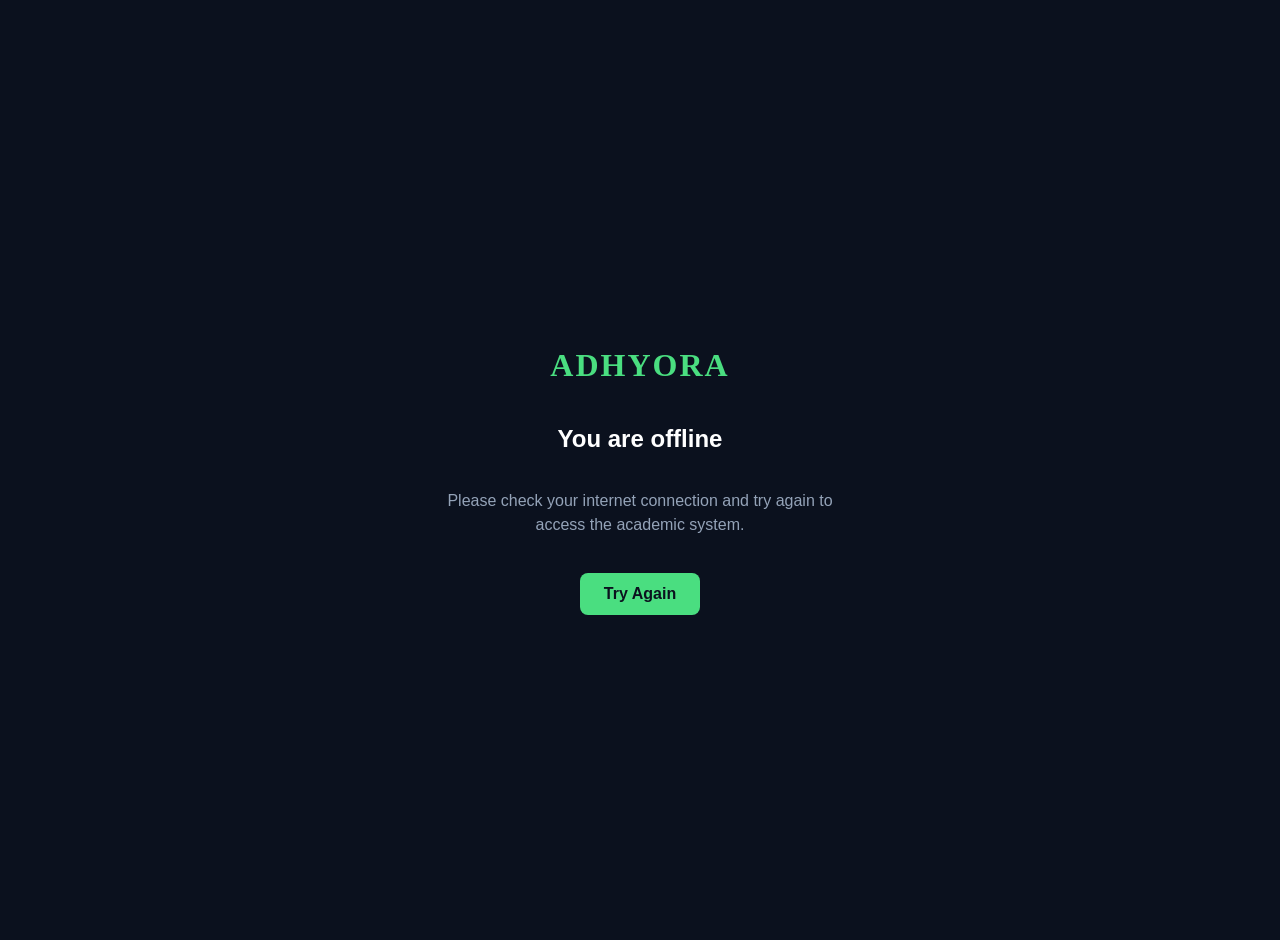
<file: docs/offline.html>
<!DOCTYPE html><html lang="en"><head><meta charset="UTF-8"><meta name="viewport" content="width=device-width,initial-scale=1"><title>Adhyora - Offline</title><style>body {
            background-color: #0b111e;
            color: white;
            font-family: 'Poppins', sans-serif;
            display: flex;
            flex-direction: column;
            align-items: center;
            justify-content: center;
            height: 100vh;
            margin: 0;
            text-align: center;
            padding: 20px;
        }
        h1 { color: #4ade80; font-family: 'Yatra One', cursive; letter-spacing: 2px; }
        p { color: #94a3b8; line-height: 1.5; max-width: 400px; }
        button {
            margin-top: 20px;
            padding: 12px 24px;
            background-color: #4ade80;
            color: #0b111e;
            border: none;
            border-radius: 8px;
            font-weight: bold;
            cursor: pointer;
            font-size: 16px;
        }</style></head><body><h1>ADHYORA</h1><h2>You are offline</h2><p>Please check your internet connection and try again to access the academic system.</p><button onclick="window.location.reload()">Try Again</button></body></html>
</file>
